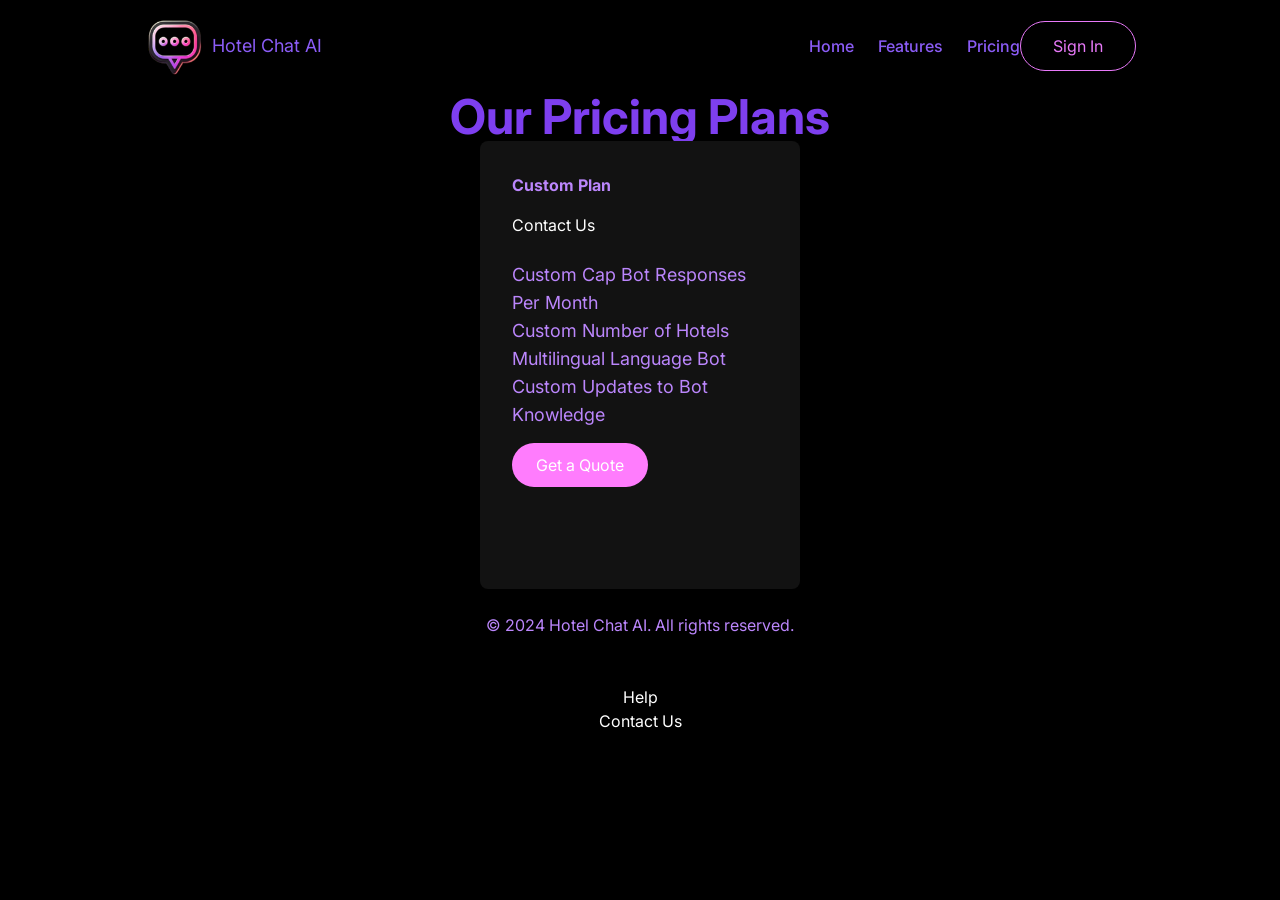
<file: pricing.html>
<!DOCTYPE html>
<html lang="en">

<head>
    <meta charset="UTF-8">
    <meta name="viewport" content="width=device-width, initial-scale=1.0">
    <title>Pricing - Hotel Chat AI</title>
    <link rel="stylesheet" href="output.css">
    <link href="https://fonts.googleapis.com/css2?family=Inter:wght@100..900&display=swap" rel="stylesheet">
    <style>
        /* Custom colors */
        .text-violet {
            color: #7e3fef;
        }

        .text-purple {
            color: #BB86FC;
        }

        .bg-fuchsia {
            background-color: #ff7cfd;
        }

        .bg-dark {
            background-color: #121212;
        }

        .border-fuchsia {
            border-color: #ff7cfd;
        }

        /* Increase height */
        .plan-card {
            max-width: 20rem; /* Further increased width */
            min-height: 28rem; /* Increased height */
            padding: 2rem; /* Extra padding for spacing */
            flex: 1; /* Ensure flex-grow for equal spacing */
        }
    </style>
</head>

<body class="font-sans antialiased bg-black text-white" style="font-family: 'Inter', sans-serif;">

    <!-- Header -->
    <header class="relative flex py-4 z-[99] items-center border-b border-black">
        <div class="h-full flex items-center mx-auto max-w-5xl w-full px-4">
            <div class="mr-auto flex items-center">
                <a href="index.html" class="flex items-center" style="text-decoration: none;">
                    <img src="logo.png" alt="Logo" style="width: 60px; height: 60px;">
                    <span class="text-lg text-violet-500 ml-2">Hotel Chat AI</span>
                </a>
            </div>
            
            <nav class="navbar-items md:flex md:flex-row space-x-6">
                <a href="index.html" class="font-medium hover:underline text-violet-500">Home</a>
                <a href="index.html#features" class="font-medium hover:underline text-violet-500">Features</a>
                <a href="pricing.html" class="font-medium hover:underline text-violet-500">Pricing</a>
            </nav>
            
            <div class="flex space-x-4 ml-4">
                <a href="#" class="px-8 py-3 border border-fuchsia-400 text-fuchsia-400 rounded-full hover:bg-fuchsia-400 transition transform hover:scale-105">Sign In</a>
                
            </div>
            
        </div>
    </header>
    
    

    <!-- Heading Section -->
    <section class="flex justify-center py-24">
        <h1 class="text-5xl text-violet font-bold text-center">Our Pricing Plans</h1>
    </section>

    <!-- Pricing Section -->
    <section class="flex flex-wrap justify-center gap-8 w-full max-w-6xl mx-auto px-6 pt-32"> <!-- Adjusted Padding Top -->
        <!-- Basic Plan -->
        <!--
<div class="plan-card p-8 bg-dark rounded-lg shadow-lg">
    <h2 class="text-3xl text-purple font-bold mb-4">Basic</h2>
    <p class="text-2xl text-fuchsia mb-6">$100 <span class="text-lg text-purple">/ month</span></p>
    <ul class="text-lg text-purple mb-6">
        <li>1000 Cap Bot Responses Across All Hotels Per Month</li>
        <li>Max of 10 Hotels</li>
        <li>1 Language Bot</li>
        <li>One time Update to Bot Knowledge</li>
    </ul>
    <a href="#" class="bg-fuchsia text-white px-6 py-3 rounded-full hover:bg-violet transition transform hover:scale-105">Choose Basic</a>
</div>

<div class="plan-card p-8 bg-dark rounded-lg shadow-lg">
    <h2 class="text-3xl text-purple font-bold mb-4">Pro</h2>
    <p class="text-2xl text-fuchsia mb-6">$120 <span class="text-lg text-purple">/ month</span></p>
    <ul class="text-lg text-purple mb-6">
        <li>2000 Cap Bot Responses Across All Hotels Per Month</li>
        <li>Max of 20 Hotels</li>
        <li>2 Language Bot</li>
        <li>1 Update to Bot Knowledge Per Month</li>
    </ul>
    <a href="#" class="bg-fuchsia text-white px-6 py-3 rounded-full hover:bg-violet transition transform hover:scale-105">Choose Pro</a>
</div>

<div class="plan-card p-8 bg-dark rounded-lg shadow-lg">
    <h2 class="text-3xl text-purple font-bold mb-4">Enterprise</h2>
    <p class="text-2xl text-fuchsia mb-6">$150 <span class="text-lg text-purple">/ month</span></p>
    <ul class="text-lg text-purple mb-6">
        <li>UNLIMITED Cap Bot Responses Across All Hotels Per Month</li>
        <li>UNLIMITED Hotels</li>
        <li>Multilingual Language Bot</li>
        <li>Constant Updates to Bot Knowledge</li>
    </ul>
    <a href="#" class="bg-fuchsia text-white px-6 py-3 rounded-full hover:bg-violet transition transform hover:scale-105">Choose Enterprise</a>
</div>
-->


        <!-- Custom Plan -->
        <div class="plan-card p-8 bg-dark rounded-lg shadow-lg">
            <h2 class="text-3xl text-purple font-bold mb-4">Custom Plan</h2>
            <p class="text-2xl text-fuchsia mb-6">Contact Us</p>
            <ul class="text-lg text-purple mb-6">
                <li>Custom Cap Bot Responses Per Month</li>
                <li>Custom Number of Hotels</li>
                <li>Multilingual Language Bot</li>
                <li>Custom Updates to Bot Knowledge</li>
            </ul>
            <a href="quote.html" class="bg-fuchsia text-white px-6 py-3 rounded-full hover:bg-violet transition transform hover:scale-105">Get a Quote</a>
        </div>
    </section>

    <!-- Footer Section -->
    <footer class="py-6 text-center">
        <div class="mx-auto max-w-5xl">
            <p class="text-purple">© 2024 Hotel Chat AI. All rights reserved.</p>
        </div>

        <div class="flex justify-center space-x-6 mt-6">
            <a href="#" class="text-purple"><i class="fab fa-facebook-f"></i></a>
            <a href="#" class="text-purple"><i class="fab fa-instagram"></i></a>
            <a href="#" class="text-purple"><i class="fab fa-twitter"></i></a>
            <a href="#" class="text-purple"><i class="fab fa-youtube"></i></a>
        </div>

        <div class="flex justify-center mt-6">
            <div class="text-center">
                <ul class="space-y-2">
                    <li><a href="quote.html" class="hover:underline">Help</a></li>
                    <li><a href="quote.html" class="hover:underline">Contact Us</a></li>
                </ul>
            </div>
        </div>
    </footer>

</body>

</html>
</file>
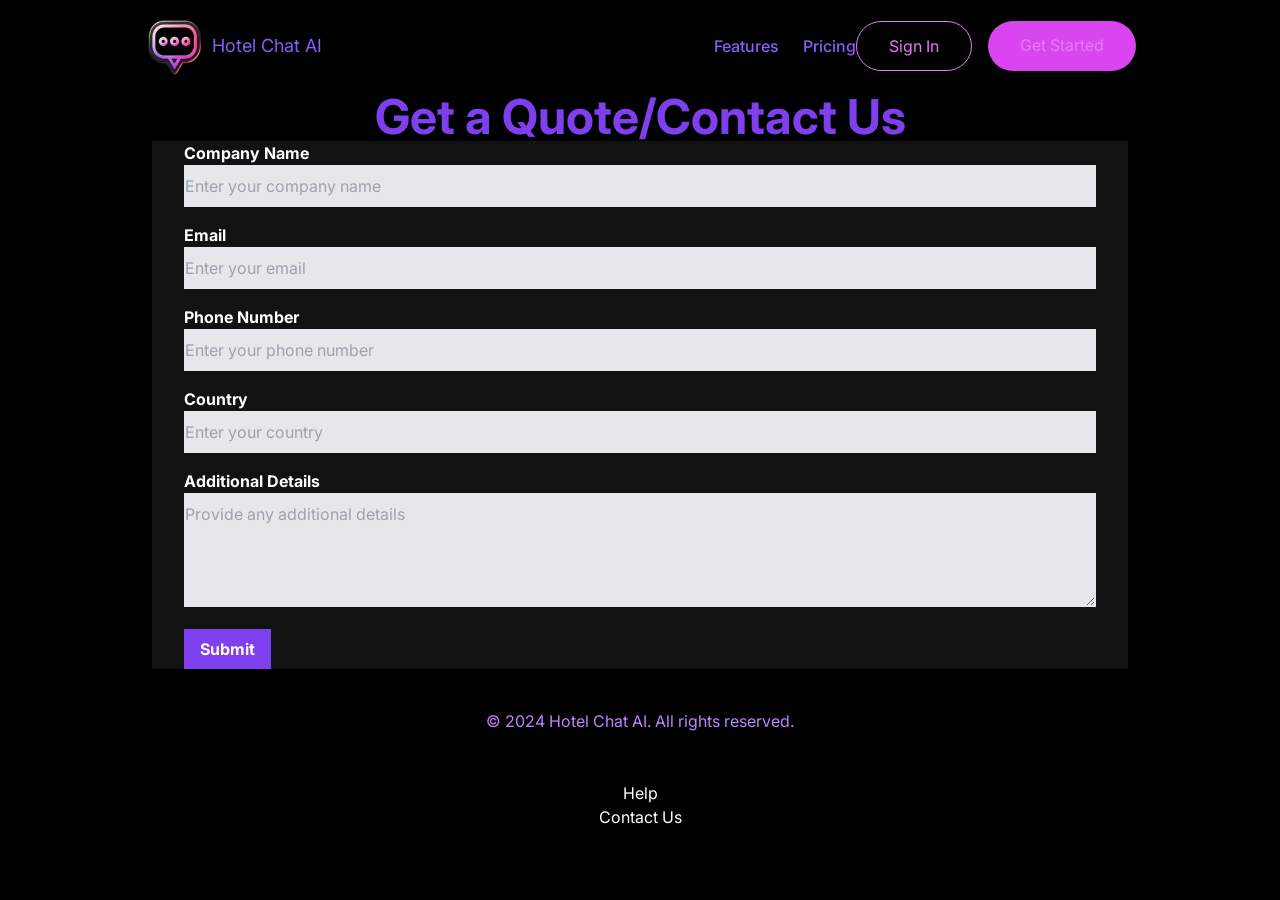
<file: quote.html>
<!DOCTYPE html>
<html lang="en">

<head>
    <meta charset="UTF-8">
    <meta name="viewport" content="width=device-width, initial-scale=1.0">
    <title>Get a Quote - Hotel Chat AI</title>
    <link href="https://fonts.googleapis.com/css2?family=Inter:wght@100..900&display=swap" rel="stylesheet">
    <link rel="stylesheet" href="output.css">
    <style>
        /* Custom colors */
        .text-violet {
            color: #7e3fef;
        }

        .text-purple {
            color: #BB86FC;
        }

        .bg-fuchsia {
            background-color: #ff7cfd;
        }

        .bg-dark {
            background-color: #121212;
        }

        .text-gray-700 {
            color: #000000; /* Set label text color to black */
        }

        .bg-gray-200 {
            background-color: #e5e7eb; /* Lighter background for input fields */
        }

        .border-red-500 {
            border-color: #ff7cfd; /* Adjusted for theme */
        }

        .bg-blue-500 {
            background-color: #7e3fef; /* Matching primary color */
        }

        .hover\:bg-blue-700:hover {
            background-color: #5b2ac3; /* Slightly darker violet for hover */
        }

        .text-blue-500 {
            color: #BB86FC; /* Matching the secondary color */
        }

        .hover\:text-blue-800:hover {
            color: #9b6dfb; /* Slightly darker purple for hover */
        }
    </style>
</head>

<body class="font-sans antialiased bg-black text-white" style="font-family: 'Inter', sans-serif;">

    <!-- Header -->
    <header class="relative flex py-4 z-[99] items-center border-b border-black">
        <div class="h-full flex items-center mx-auto max-w-5xl w-full px-4">
            <div class="mr-auto flex items-center">
                <a href="index.html" class="flex items-center" style="text-decoration: none;">
                    <img src="logo.png" alt="Logo" style="width: 60px; height: 60px;">
                    <span class="text-lg text-violet-500 ml-2">Hotel Chat AI</span>
                </a>
            </div>
            
            <nav class="navbar-items md:flex md:flex-row space-x-6">
                <a href="#features" class="font-medium hover:underline text-violet-500">Features</a>
                <a href="pricing.html" class="font-medium hover:underline text-violet-500">Pricing</a>
            </nav>
            
            <div class="flex space-x-4 ml-4">
                <a href="#" class="px-8 py-3 border border-fuchsia-400 text-fuchsia-400 rounded-full hover:bg-fuchsia-400 transition transform hover:scale-105">Sign In</a>
                <a href="pricing.html" class="px-8 py-3 bg-fuchsia-500 text-fuchsia-400 rounded-full transition transform hover:scale-105 hover:bg-fuchsia-500">Get Started</a>
            </div>
            
        </div>
    </header>
    
    

    <!-- Get a Quote Heading Section -->
    <section class="flex justify-center max-w-5xl mx-auto py-16 px-6">
        <h1 class="text-5xl text-violet font-bold">Get a Quote/Contact Us</h1>
    </section>
    
    <!-- Form Section -->
    <section class="flex flex-col items-center max-w-5xl mx-auto py-16 px-6">
        <div class="w-full max-w-lg">
            <form id="quoteForm" class="bg-dark shadow-md rounded px-8 pt-6 pb-8 mb-4">
                <div class="mb-4">
                    <label class="block text-black text-sm font-bold mb-2" for="company-name">
                        Company Name
                    </label>
                    <input class="shadow appearance-none border rounded w-full py-2 px-3 leading-tight focus:outline-none focus:shadow-outline bg-gray-200" id="company-name" type="text" placeholder="Enter your company name" style="color: black;" required>
                </div>

                <div class="mb-4">
                    <label class="block text-black text-sm font-bold mb-2" for="email">
                        Email
                    </label>
                    <input class="shadow appearance-none border rounded w-full py-2 px-3 leading-tight focus:outline-none focus:shadow-outline bg-gray-200" id="email" type="email" placeholder="Enter your email" style="color: black;" required>
                </div>

                <div class="mb-4">
                    <label class="block text-black text-sm font-bold mb-2" for="phone-number">
                        Phone Number
                    </label>
                    <input class="shadow appearance-none border rounded w-full py-2 px-3 leading-tight focus:outline-none focus:shadow-outline bg-gray-200" id="phone-number" type="tel" placeholder="Enter your phone number" style="color: black;" required>
                </div>

                <div class="mb-4">
                    <label class="block text-black text-sm font-bold mb-2" for="country">
                        Country
                    </label>
                    <input class="shadow appearance-none border rounded w-full py-2 px-3 leading-tight focus:outline-none focus:shadow-outline bg-gray-200" id="country" type="text" placeholder="Enter your country" style="color: black;" required>
                </div>

                <div class="mb-4">
                    <label class="block text-black text-sm font-bold mb-2" for="details">
                        Additional Details
                    </label>
                    <textarea class="shadow appearance-none border rounded w-full py-2 px-3 leading-tight focus:outline-none focus:shadow-outline bg-gray-200" id="details" placeholder="Provide any additional details" rows="4" style="color: black;"></textarea>
                </div>

                <div class="flex items-center justify-between">
                    <button class="bg-blue-500 hover:bg-blue-700 text-white font-bold py-2 px-4 rounded focus:outline-none focus:shadow-outline" type="submit">
                        Submit
                    </button>
                </div>
            </form>
            <!-- Display submitted data -->
            <div id="formDataDisplay" class="text-white mt-4"></div>
        </div>
    </section>

    <!-- Footer Section -->
    <footer class="py-6 text-center">
        <div class="mx-auto max-w-5xl">
            <p class="text-purple">© 2024 Hotel Chat AI. All rights reserved.</p>
        </div>

        <div class="flex justify-center space-x-6 mt-6">
            <a href="#" class="text-purple"><i class="fab fa-facebook-f"></i></a>
            <a href="#" class="text-purple"><i class="fab fa-instagram"></i></a>
            <a href="#" class="text-purple"><i class="fab fa-twitter"></i></a>
            <a href="#" class="text-purple"><i class="fab fa-youtube"></i></a>
        </div>

        <div class="flex justify-center mt-6">
            <div class="text-center">
                <ul class="space-y-2">
                    <li><a href="#" class="hover:underline">Help</a></li>
                    <li><a href="#" class="hover:underline">Contact Us</a></li>
                </ul>
            </div>
        </div>
    </footer>
    <!-- Link to the external JavaScript file -->
<script src="js/script.js"></script>

</body>
</html>
</file>
<file: output.css>
/*
! tailwindcss v3.4.9 | MIT License | https://tailwindcss.com
*/

/*
1. Prevent padding and border from affecting element width. (https://github.com/mozdevs/cssremedy/issues/4)
2. Allow adding a border to an element by just adding a border-width. (https://github.com/tailwindcss/tailwindcss/pull/116)
*/

*,
::before,
::after {
  box-sizing: border-box;
  /* 1 */
  border-width: 0;
  /* 2 */
  border-style: solid;
  /* 2 */
  border-color: #e5e7eb;
  /* 2 */
}

::before,
::after {
  --tw-content: '';
}

/*
1. Use a consistent sensible line-height in all browsers.
2. Prevent adjustments of font size after orientation changes in iOS.
3. Use a more readable tab size.
4. Use the user's configured `sans` font-family by default.
5. Use the user's configured `sans` font-feature-settings by default.
6. Use the user's configured `sans` font-variation-settings by default.
7. Disable tap highlights on iOS
*/

html,
:host {
  line-height: 1.5;
  /* 1 */
  -webkit-text-size-adjust: 100%;
  /* 2 */
  -moz-tab-size: 4;
  /* 3 */
  -o-tab-size: 4;
     tab-size: 4;
  /* 3 */
  font-family: ui-sans-serif, system-ui, sans-serif, "Apple Color Emoji", "Segoe UI Emoji", "Segoe UI Symbol", "Noto Color Emoji";
  /* 4 */
  font-feature-settings: normal;
  /* 5 */
  font-variation-settings: normal;
  /* 6 */
  -webkit-tap-highlight-color: transparent;
  /* 7 */
}

/*
1. Remove the margin in all browsers.
2. Inherit line-height from `html` so users can set them as a class directly on the `html` element.
*/

body {
  margin: 0;
  /* 1 */
  line-height: inherit;
  /* 2 */
}

/*
1. Add the correct height in Firefox.
2. Correct the inheritance of border color in Firefox. (https://bugzilla.mozilla.org/show_bug.cgi?id=190655)
3. Ensure horizontal rules are visible by default.
*/

hr {
  height: 0;
  /* 1 */
  color: inherit;
  /* 2 */
  border-top-width: 1px;
  /* 3 */
}

/*
Add the correct text decoration in Chrome, Edge, and Safari.
*/

abbr:where([title]) {
  -webkit-text-decoration: underline dotted;
          text-decoration: underline dotted;
}

/*
Remove the default font size and weight for headings.
*/

h1,
h2,
h3,
h4,
h5,
h6 {
  font-size: inherit;
  font-weight: inherit;
}

/*
Reset links to optimize for opt-in styling instead of opt-out.
*/

a {
  color: inherit;
  text-decoration: inherit;
}

/*
Add the correct font weight in Edge and Safari.
*/

b,
strong {
  font-weight: bolder;
}

/*
1. Use the user's configured `mono` font-family by default.
2. Use the user's configured `mono` font-feature-settings by default.
3. Use the user's configured `mono` font-variation-settings by default.
4. Correct the odd `em` font sizing in all browsers.
*/

code,
kbd,
samp,
pre {
  font-family: ui-monospace, SFMono-Regular, Menlo, Monaco, Consolas, "Liberation Mono", "Courier New", monospace;
  /* 1 */
  font-feature-settings: normal;
  /* 2 */
  font-variation-settings: normal;
  /* 3 */
  font-size: 1em;
  /* 4 */
}

/*
Add the correct font size in all browsers.
*/

small {
  font-size: 80%;
}

/*
Prevent `sub` and `sup` elements from affecting the line height in all browsers.
*/

sub,
sup {
  font-size: 75%;
  line-height: 0;
  position: relative;
  vertical-align: baseline;
}

sub {
  bottom: -0.25em;
}

sup {
  top: -0.5em;
}

/*
1. Remove text indentation from table contents in Chrome and Safari. (https://bugs.chromium.org/p/chromium/issues/detail?id=999088, https://bugs.webkit.org/show_bug.cgi?id=201297)
2. Correct table border color inheritance in all Chrome and Safari. (https://bugs.chromium.org/p/chromium/issues/detail?id=935729, https://bugs.webkit.org/show_bug.cgi?id=195016)
3. Remove gaps between table borders by default.
*/

table {
  text-indent: 0;
  /* 1 */
  border-color: inherit;
  /* 2 */
  border-collapse: collapse;
  /* 3 */
}

/*
1. Change the font styles in all browsers.
2. Remove the margin in Firefox and Safari.
3. Remove default padding in all browsers.
*/

button,
input,
optgroup,
select,
textarea {
  font-family: inherit;
  /* 1 */
  font-feature-settings: inherit;
  /* 1 */
  font-variation-settings: inherit;
  /* 1 */
  font-size: 100%;
  /* 1 */
  font-weight: inherit;
  /* 1 */
  line-height: inherit;
  /* 1 */
  letter-spacing: inherit;
  /* 1 */
  color: inherit;
  /* 1 */
  margin: 0;
  /* 2 */
  padding: 0;
  /* 3 */
}

/*
Remove the inheritance of text transform in Edge and Firefox.
*/

button,
select {
  text-transform: none;
}

/*
1. Correct the inability to style clickable types in iOS and Safari.
2. Remove default button styles.
*/

button,
input:where([type='button']),
input:where([type='reset']),
input:where([type='submit']) {
  -webkit-appearance: button;
  /* 1 */
  background-color: transparent;
  /* 2 */
  background-image: none;
  /* 2 */
}

/*
Use the modern Firefox focus style for all focusable elements.
*/

:-moz-focusring {
  outline: auto;
}

/*
Remove the additional `:invalid` styles in Firefox. (https://github.com/mozilla/gecko-dev/blob/2f9eacd9d3d995c937b4251a5557d95d494c9be1/layout/style/res/forms.css#L728-L737)
*/

:-moz-ui-invalid {
  box-shadow: none;
}

/*
Add the correct vertical alignment in Chrome and Firefox.
*/

progress {
  vertical-align: baseline;
}

/*
Correct the cursor style of increment and decrement buttons in Safari.
*/

::-webkit-inner-spin-button,
::-webkit-outer-spin-button {
  height: auto;
}

/*
1. Correct the odd appearance in Chrome and Safari.
2. Correct the outline style in Safari.
*/

[type='search'] {
  -webkit-appearance: textfield;
  /* 1 */
  outline-offset: -2px;
  /* 2 */
}

/*
Remove the inner padding in Chrome and Safari on macOS.
*/

::-webkit-search-decoration {
  -webkit-appearance: none;
}

/*
1. Correct the inability to style clickable types in iOS and Safari.
2. Change font properties to `inherit` in Safari.
*/

::-webkit-file-upload-button {
  -webkit-appearance: button;
  /* 1 */
  font: inherit;
  /* 2 */
}

/*
Add the correct display in Chrome and Safari.
*/

summary {
  display: list-item;
}

/*
Removes the default spacing and border for appropriate elements.
*/

blockquote,
dl,
dd,
h1,
h2,
h3,
h4,
h5,
h6,
hr,
figure,
p,
pre {
  margin: 0;
}

fieldset {
  margin: 0;
  padding: 0;
}

legend {
  padding: 0;
}

ol,
ul,
menu {
  list-style: none;
  margin: 0;
  padding: 0;
}

/*
Reset default styling for dialogs.
*/

dialog {
  padding: 0;
}

/*
Prevent resizing textareas horizontally by default.
*/

textarea {
  resize: vertical;
}

/*
1. Reset the default placeholder opacity in Firefox. (https://github.com/tailwindlabs/tailwindcss/issues/3300)
2. Set the default placeholder color to the user's configured gray 400 color.
*/

input::-moz-placeholder, textarea::-moz-placeholder {
  opacity: 1;
  /* 1 */
  color: #9ca3af;
  /* 2 */
}

input::placeholder,
textarea::placeholder {
  opacity: 1;
  /* 1 */
  color: #9ca3af;
  /* 2 */
}

/*
Set the default cursor for buttons.
*/

button,
[role="button"] {
  cursor: pointer;
}

/*
Make sure disabled buttons don't get the pointer cursor.
*/

:disabled {
  cursor: default;
}

/*
1. Make replaced elements `display: block` by default. (https://github.com/mozdevs/cssremedy/issues/14)
2. Add `vertical-align: middle` to align replaced elements more sensibly by default. (https://github.com/jensimmons/cssremedy/issues/14#issuecomment-634934210)
   This can trigger a poorly considered lint error in some tools but is included by design.
*/

img,
svg,
video,
canvas,
audio,
iframe,
embed,
object {
  display: block;
  /* 1 */
  vertical-align: middle;
  /* 2 */
}

/*
Constrain images and videos to the parent width and preserve their intrinsic aspect ratio. (https://github.com/mozdevs/cssremedy/issues/14)
*/

img,
video {
  max-width: 100%;
  height: auto;
}

/* Make elements with the HTML hidden attribute stay hidden by default */

[hidden] {
  display: none;
}

*, ::before, ::after {
  --tw-border-spacing-x: 0;
  --tw-border-spacing-y: 0;
  --tw-translate-x: 0;
  --tw-translate-y: 0;
  --tw-rotate: 0;
  --tw-skew-x: 0;
  --tw-skew-y: 0;
  --tw-scale-x: 1;
  --tw-scale-y: 1;
  --tw-pan-x:  ;
  --tw-pan-y:  ;
  --tw-pinch-zoom:  ;
  --tw-scroll-snap-strictness: proximity;
  --tw-gradient-from-position:  ;
  --tw-gradient-via-position:  ;
  --tw-gradient-to-position:  ;
  --tw-ordinal:  ;
  --tw-slashed-zero:  ;
  --tw-numeric-figure:  ;
  --tw-numeric-spacing:  ;
  --tw-numeric-fraction:  ;
  --tw-ring-inset:  ;
  --tw-ring-offset-width: 0px;
  --tw-ring-offset-color: #fff;
  --tw-ring-color: rgb(59 130 246 / 0.5);
  --tw-ring-offset-shadow: 0 0 #0000;
  --tw-ring-shadow: 0 0 #0000;
  --tw-shadow: 0 0 #0000;
  --tw-shadow-colored: 0 0 #0000;
  --tw-blur:  ;
  --tw-brightness:  ;
  --tw-contrast:  ;
  --tw-grayscale:  ;
  --tw-hue-rotate:  ;
  --tw-invert:  ;
  --tw-saturate:  ;
  --tw-sepia:  ;
  --tw-drop-shadow:  ;
  --tw-backdrop-blur:  ;
  --tw-backdrop-brightness:  ;
  --tw-backdrop-contrast:  ;
  --tw-backdrop-grayscale:  ;
  --tw-backdrop-hue-rotate:  ;
  --tw-backdrop-invert:  ;
  --tw-backdrop-opacity:  ;
  --tw-backdrop-saturate:  ;
  --tw-backdrop-sepia:  ;
  --tw-contain-size:  ;
  --tw-contain-layout:  ;
  --tw-contain-paint:  ;
  --tw-contain-style:  ;
}

::backdrop {
  --tw-border-spacing-x: 0;
  --tw-border-spacing-y: 0;
  --tw-translate-x: 0;
  --tw-translate-y: 0;
  --tw-rotate: 0;
  --tw-skew-x: 0;
  --tw-skew-y: 0;
  --tw-scale-x: 1;
  --tw-scale-y: 1;
  --tw-pan-x:  ;
  --tw-pan-y:  ;
  --tw-pinch-zoom:  ;
  --tw-scroll-snap-strictness: proximity;
  --tw-gradient-from-position:  ;
  --tw-gradient-via-position:  ;
  --tw-gradient-to-position:  ;
  --tw-ordinal:  ;
  --tw-slashed-zero:  ;
  --tw-numeric-figure:  ;
  --tw-numeric-spacing:  ;
  --tw-numeric-fraction:  ;
  --tw-ring-inset:  ;
  --tw-ring-offset-width: 0px;
  --tw-ring-offset-color: #fff;
  --tw-ring-color: rgb(59 130 246 / 0.5);
  --tw-ring-offset-shadow: 0 0 #0000;
  --tw-ring-shadow: 0 0 #0000;
  --tw-shadow: 0 0 #0000;
  --tw-shadow-colored: 0 0 #0000;
  --tw-blur:  ;
  --tw-brightness:  ;
  --tw-contrast:  ;
  --tw-grayscale:  ;
  --tw-hue-rotate:  ;
  --tw-invert:  ;
  --tw-saturate:  ;
  --tw-sepia:  ;
  --tw-drop-shadow:  ;
  --tw-backdrop-blur:  ;
  --tw-backdrop-brightness:  ;
  --tw-backdrop-contrast:  ;
  --tw-backdrop-grayscale:  ;
  --tw-backdrop-hue-rotate:  ;
  --tw-backdrop-invert:  ;
  --tw-backdrop-opacity:  ;
  --tw-backdrop-saturate:  ;
  --tw-backdrop-sepia:  ;
  --tw-contain-size:  ;
  --tw-contain-layout:  ;
  --tw-contain-paint:  ;
  --tw-contain-style:  ;
}

.container {
  width: 100%;
}

@media (min-width: 640px) {
  .container {
    max-width: 640px;
  }
}

@media (min-width: 768px) {
  .container {
    max-width: 768px;
  }
}

@media (min-width: 1024px) {
  .container {
    max-width: 1024px;
  }
}

@media (min-width: 1280px) {
  .container {
    max-width: 1280px;
  }
}

@media (min-width: 1536px) {
  .container {
    max-width: 1536px;
  }
}

.relative {
  position: relative;
}

.left-0 {
  left: 0px;
}

.z-\[99\] {
  z-index: 99;
}

.mx-auto {
  margin-left: auto;
  margin-right: auto;
}

.-mt-2 {
  margin-top: -0.5rem;
}

.mb-12 {
  margin-bottom: 3rem;
}

.mb-4 {
  margin-bottom: 1rem;
}

.mb-6 {
  margin-bottom: 1.5rem;
}

.mb-8 {
  margin-bottom: 2rem;
}

.ml-2 {
  margin-left: 0.5rem;
}

.ml-6 {
  margin-left: 1.5rem;
}

.mr-4 {
  margin-right: 1rem;
}

.mr-auto {
  margin-right: auto;
}

.mt-4 {
  margin-top: 1rem;
}

.mt-6 {
  margin-top: 1.5rem;
}

.mt-8 {
  margin-top: 2rem;
}

.block {
  display: block;
}

.flex {
  display: flex;
}

.grid {
  display: grid;
}

.hidden {
  display: none;
}

.h-auto {
  height: auto;
}

.h-full {
  height: 100%;
}

.h-2 {
  height: 0.5rem;
}

.h-8 {
  height: 2rem;
}

.h-16 {
  height: 4rem;
}

.h-12 {
  height: 3rem;
}

.w-full {
  width: 100%;
}

.w-auto {
  width: auto;
}

.w-8 {
  width: 2rem;
}

.w-16 {
  width: 4rem;
}

.w-12 {
  width: 3rem;
}

.w-1\/2 {
  width: 50%;
}

.w-1\/4 {
  width: 25%;
}

.w-1\/3 {
  width: 33.333333%;
}

.min-w-80 {
  min-width: 20rem;
}

.min-w-20 {
  min-width: 5rem;
}

.min-w-32 {
  min-width: 8rem;
}

.min-w-36 {
  min-width: 9rem;
}

.max-w-5xl {
  max-width: 64rem;
}

.flex-1 {
  flex: 1 1 0%;
}

.transform {
  transform: translate(var(--tw-translate-x), var(--tw-translate-y)) rotate(var(--tw-rotate)) skewX(var(--tw-skew-x)) skewY(var(--tw-skew-y)) scaleX(var(--tw-scale-x)) scaleY(var(--tw-scale-y));
}

.flex-row {
  flex-direction: row;
}

.flex-col {
  flex-direction: column;
}

.flex-col-reverse {
  flex-direction: column-reverse;
}

.flex-wrap {
  flex-wrap: wrap;
}

.items-start {
  align-items: flex-start;
}

.items-center {
  align-items: center;
}

.justify-center {
  justify-content: center;
}

.gap-8 {
  gap: 2rem;
}

.gap-2 {
  gap: 0.5rem;
}

.gap-4 {
  gap: 1rem;
}

.space-x-4 > :not([hidden]) ~ :not([hidden]) {
  --tw-space-x-reverse: 0;
  margin-right: calc(1rem * var(--tw-space-x-reverse));
  margin-left: calc(1rem * calc(1 - var(--tw-space-x-reverse)));
}

.space-x-6 > :not([hidden]) ~ :not([hidden]) {
  --tw-space-x-reverse: 0;
  margin-right: calc(1.5rem * var(--tw-space-x-reverse));
  margin-left: calc(1.5rem * calc(1 - var(--tw-space-x-reverse)));
}

.text-balance {
  text-wrap: balance;
}

.rounded-full {
  border-radius: 9999px;
}

.rounded-lg {
  border-radius: 0.5rem;
}

.border {
  border-width: 1px;
}

.border-b {
  border-bottom-width: 1px;
}

.border-black {
  --tw-border-opacity: 1;
  border-color: rgb(0 0 0 / var(--tw-border-opacity));
}

.border-fuchsia-400 {
  --tw-border-opacity: 1;
  border-color: rgb(232 121 249 / var(--tw-border-opacity));
}

.bg-black {
  --tw-bg-opacity: 1;
  background-color: rgb(0 0 0 / var(--tw-bg-opacity));
}

.bg-fuchsia-400 {
  --tw-bg-opacity: 1;
  background-color: rgb(232 121 249 / var(--tw-bg-opacity));
}

.bg-fuchsia-500 {
  --tw-bg-opacity: 1;
  background-color: rgb(217 70 239 / var(--tw-bg-opacity));
}

.px-4 {
  padding-left: 1rem;
  padding-right: 1rem;
}

.px-6 {
  padding-left: 1.5rem;
  padding-right: 1.5rem;
}

.px-8 {
  padding-left: 2rem;
  padding-right: 2rem;
}

.py-20 {
  padding-top: 5rem;
  padding-bottom: 5rem;
}

.py-3 {
  padding-top: 0.75rem;
  padding-bottom: 0.75rem;
}

.py-4 {
  padding-top: 1rem;
  padding-bottom: 1rem;
}

.py-6 {
  padding-top: 1.5rem;
  padding-bottom: 1.5rem;
}

.py-2 {
  padding-top: 0.5rem;
  padding-bottom: 0.5rem;
}

.text-left {
  text-align: left;
}

.text-center {
  text-align: center;
}

.font-sans {
  font-family: ui-sans-serif, system-ui, sans-serif, "Apple Color Emoji", "Segoe UI Emoji", "Segoe UI Symbol", "Noto Color Emoji";
}

.text-5xl {
  font-size: 3rem;
  line-height: 1;
}

.text-lg {
  font-size: 1.125rem;
  line-height: 1.75rem;
}

.font-bold {
  font-weight: 700;
}

.font-medium {
  font-weight: 500;
}

.tracking-tight {
  letter-spacing: -0.025em;
}

.text-fuchsia-400 {
  --tw-text-opacity: 1;
  color: rgb(232 121 249 / var(--tw-text-opacity));
}

.text-purple-400 {
  --tw-text-opacity: 1;
  color: rgb(192 132 252 / var(--tw-text-opacity));
}

.text-violet-500 {
  --tw-text-opacity: 1;
  color: rgb(139 92 246 / var(--tw-text-opacity));
}

.text-white {
  --tw-text-opacity: 1;
  color: rgb(255 255 255 / var(--tw-text-opacity));
}

.underline {
  text-decoration-line: underline;
}

.decoration-violet-500\/50 {
  text-decoration-color: rgb(139 92 246 / 0.5);
}

.underline-offset-2 {
  text-underline-offset: 2px;
}

.underline-offset-4 {
  text-underline-offset: 4px;
}

.antialiased {
  -webkit-font-smoothing: antialiased;
  -moz-osx-font-smoothing: grayscale;
}

.shadow-lg {
  --tw-shadow: 0 10px 15px -3px rgb(0 0 0 / 0.1), 0 4px 6px -4px rgb(0 0 0 / 0.1);
  --tw-shadow-colored: 0 10px 15px -3px var(--tw-shadow-color), 0 4px 6px -4px var(--tw-shadow-color);
  box-shadow: var(--tw-ring-offset-shadow, 0 0 #0000), var(--tw-ring-shadow, 0 0 #0000), var(--tw-shadow);
}

.shadow-fuchsia-400\/50 {
  --tw-shadow-color: rgb(232 121 249 / 0.5);
  --tw-shadow: var(--tw-shadow-colored);
}

.shadow-fuchsia-400 {
  --tw-shadow-color: #e879f9;
  --tw-shadow: var(--tw-shadow-colored);
}

.transition {
  transition-property: color, background-color, border-color, text-decoration-color, fill, stroke, opacity, box-shadow, transform, filter, -webkit-backdrop-filter;
  transition-property: color, background-color, border-color, text-decoration-color, fill, stroke, opacity, box-shadow, transform, filter, backdrop-filter;
  transition-property: color, background-color, border-color, text-decoration-color, fill, stroke, opacity, box-shadow, transform, filter, backdrop-filter, -webkit-backdrop-filter;
  transition-timing-function: cubic-bezier(0.4, 0, 0.2, 1);
  transition-duration: 150ms;
}

.transition-colors {
  transition-property: color, background-color, border-color, text-decoration-color, fill, stroke;
  transition-timing-function: cubic-bezier(0.4, 0, 0.2, 1);
  transition-duration: 150ms;
}

.duration-1000 {
  transition-duration: 1000ms;
}

.duration-500 {
  transition-duration: 500ms;
}

.duration-300 {
  transition-duration: 300ms;
}

.hover\:scale-105:hover {
  --tw-scale-x: 1.05;
  --tw-scale-y: 1.05;
  transform: translate(var(--tw-translate-x), var(--tw-translate-y)) rotate(var(--tw-rotate)) skewX(var(--tw-skew-x)) skewY(var(--tw-skew-y)) scaleX(var(--tw-scale-x)) scaleY(var(--tw-scale-y));
}

.hover\:bg-fuchsia-400:hover {
  --tw-bg-opacity: 1;
  background-color: rgb(232 121 249 / var(--tw-bg-opacity));
}

.hover\:bg-fuchsia-400\/50:hover {
  background-color: rgb(232 121 249 / 0.5);
}

.hover\:bg-fuchsia-500:hover {
  --tw-bg-opacity: 1;
  background-color: rgb(217 70 239 / var(--tw-bg-opacity));
}

.hover\:text-fuchsia-400:hover {
  --tw-text-opacity: 1;
  color: rgb(232 121 249 / var(--tw-text-opacity));
}

.hover\:underline:hover {
  text-decoration-line: underline;
}

.hover\:decoration-violet-500\/50:hover {
  text-decoration-color: rgb(139 92 246 / 0.5);
}

.hover\:decoration-violet-500:hover {
  text-decoration-color: #8b5cf6;
}

.hover\:decoration-violet-500\/75:hover {
  text-decoration-color: rgb(139 92 246 / 0.75);
}

.hover\:shadow-lg:hover {
  --tw-shadow: 0 10px 15px -3px rgb(0 0 0 / 0.1), 0 4px 6px -4px rgb(0 0 0 / 0.1);
  --tw-shadow-colored: 0 10px 15px -3px var(--tw-shadow-color), 0 4px 6px -4px var(--tw-shadow-color);
  box-shadow: var(--tw-ring-offset-shadow, 0 0 #0000), var(--tw-ring-shadow, 0 0 #0000), var(--tw-shadow);
}

.hover\:shadow-fuchsia-400:hover {
  --tw-shadow-color: #e879f9;
  --tw-shadow: var(--tw-shadow-colored);
}

.hover\:shadow-fuchsia-400\/50:hover {
  --tw-shadow-color: rgb(232 121 249 / 0.5);
  --tw-shadow: var(--tw-shadow-colored);
}

.hover\:shadow-fuchsia-400\/20:hover {
  --tw-shadow-color: rgb(232 121 249 / 0.2);
  --tw-shadow: var(--tw-shadow-colored);
}

@media (min-width: 640px) {
  .sm\:block {
    display: block;
  }

  .sm\:grid-cols-1 {
    grid-template-columns: repeat(1, minmax(0, 1fr));
  }

  .sm\:gap-8 {
    gap: 2rem;
  }

  .sm\:text-2xl {
    font-size: 1.5rem;
    line-height: 2rem;
  }
}

@media (min-width: 768px) {
  .md\:mt-0 {
    margin-top: 0px;
  }

  .md\:block {
    display: block;
  }

  .md\:flex {
    display: flex;
  }

  .md\:w-1\/4 {
    width: 25%;
  }

  .md\:w-3\/4 {
    width: 75%;
  }

  .md\:w-auto {
    width: auto;
  }

  .md\:w-1\/3 {
    width: 33.333333%;
  }

  .md\:grid-cols-2 {
    grid-template-columns: repeat(2, minmax(0, 1fr));
  }

  .md\:grid-cols-3 {
    grid-template-columns: repeat(3, minmax(0, 1fr));
  }

  .md\:flex-row {
    flex-direction: row;
  }

  .md\:justify-end {
    justify-content: flex-end;
  }

  .md\:text-xl {
    font-size: 1.25rem;
    line-height: 1.75rem;
  }

  .md\:text-2xl {
    font-size: 1.5rem;
    line-height: 2rem;
  }
}

@media (min-width: 1024px) {
  .lg\:mb-0 {
    margin-bottom: 0px;
  }

  .lg\:mt-0 {
    margin-top: 0px;
  }

  .lg\:w-1\/3 {
    width: 33.333333%;
  }

  .lg\:w-3\/4 {
    width: 75%;
  }

  .lg\:grid-cols-3 {
    grid-template-columns: repeat(3, minmax(0, 1fr));
  }

  .lg\:flex-row {
    flex-direction: row;
  }

  .lg\:justify-start {
    justify-content: flex-start;
  }

  .lg\:justify-end {
    justify-content: flex-end;
  }

  .lg\:text-2xl {
    font-size: 1.5rem;
    line-height: 2rem;
  }
}
</file>
